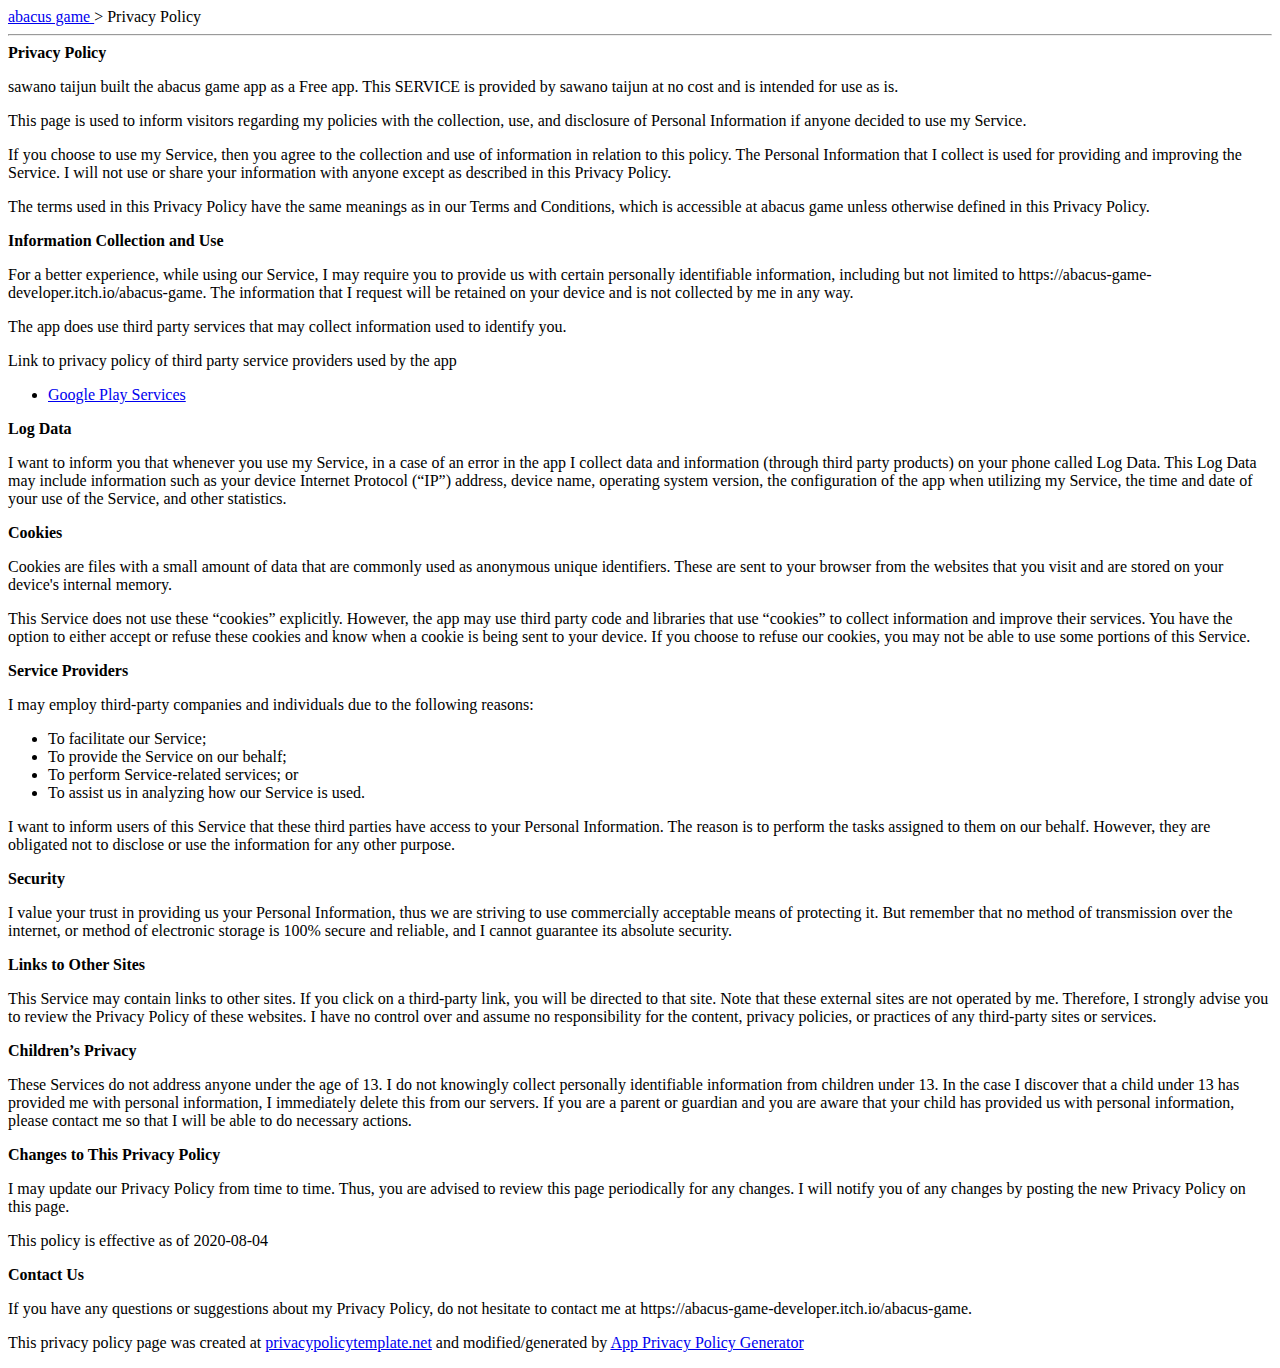
<file: privacypolicy.html>
<!DOCTYPE html>
<html>
<head>
<!--
  <title>サルワカ</title>
-->
  <title>Privacy Policy</title>
  <meta charset="UTF-8">
</head>
<body>
<!--
  <h1>ゼロからウェブデザインを勉強しよう！</h1>
  <p>まずはHTMLについて学びましょう</p>
-->

<a href="index.html">
						abacus game
						</a>
					&gt; Privacy Policy</h2>
<hr/>
<div id="content"><strong>Privacy Policy</strong> <p>                   sawano taijun built the abacus game app as                   a Free app. This SERVICE is provided by                   sawano taijun at no cost and is intended for use as                   is.                 </p> <p>                   This page is used to inform visitors regarding my                   policies with the collection, use, and disclosure of Personal                   Information if anyone decided to use my Service.                 </p> <p>                   If you choose to use my Service, then you agree to                   the collection and use of information in relation to this                   policy. The Personal Information that I collect is                   used for providing and improving the Service. I will not use or share your information with                   anyone except as described in this Privacy Policy.                 </p> <p>                   The terms used in this Privacy Policy have the same meanings                   as in our Terms and Conditions, which is accessible at                   abacus game unless otherwise defined in this Privacy Policy.                 </p> <p><strong>Information Collection and Use</strong></p> <p>                   For a better experience, while using our Service, I                   may require you to provide us with certain personally                   identifiable information, including but not limited to https://abacus-game-developer.itch.io/abacus-game. The information that                   I request will be retained on your device and is not collected by me in any way.                 </p> <div><p>                     The app does use third party services that may collect                     information used to identify you.                   </p> <p>                     Link to privacy policy of third party service providers used                     by the app                   </p> <ul><li><a href="https://www.google.com/policies/privacy/" rel="noopener noreferrer" target="_blank">Google Play Services</a></li><!-- --><!-- --><!-- --><!-- --><!-- --><!-- --><!-- --><!-- --><!-- --><!-- --><!-- --><!-- --><!-- --><!-- --><!-- --><!-- --><!-- --><!-- --><!-- --><!-- --><!-- --></ul></div> <p><strong>Log Data</strong></p> <p>                   I want to inform you that whenever you                   use my Service, in a case of an error in the app                   I collect data and information (through third party                   products) on your phone called Log Data. This Log Data may                   include information such as your device Internet Protocol                   (“IP”) address, device name, operating system version, the                   configuration of the app when utilizing my Service,                   the time and date of your use of the Service, and other                   statistics.                 </p> <p><strong>Cookies</strong></p> <p>                   Cookies are files with a small amount of data that are                   commonly used as anonymous unique identifiers. These are sent                   to your browser from the websites that you visit and are                   stored on your device's internal memory.                 </p> <p>                   This Service does not use these “cookies” explicitly. However,                   the app may use third party code and libraries that use                   “cookies” to collect information and improve their services.                   You have the option to either accept or refuse these cookies                   and know when a cookie is being sent to your device. If you                   choose to refuse our cookies, you may not be able to use some                   portions of this Service.                 </p> <p><strong>Service Providers</strong></p> <p>                   I may employ third-party companies and                   individuals due to the following reasons:                 </p> <ul><li>To facilitate our Service;</li> <li>To provide the Service on our behalf;</li> <li>To perform Service-related services; or</li> <li>To assist us in analyzing how our Service is used.</li></ul> <p>                   I want to inform users of this Service                   that these third parties have access to your Personal                   Information. The reason is to perform the tasks assigned to                   them on our behalf. However, they are obligated not to                   disclose or use the information for any other purpose.                 </p> <p><strong>Security</strong></p> <p>                   I value your trust in providing us your                   Personal Information, thus we are striving to use commercially                   acceptable means of protecting it. But remember that no method                   of transmission over the internet, or method of electronic                   storage is 100% secure and reliable, and I cannot                   guarantee its absolute security.                 </p> <p><strong>Links to Other Sites</strong></p> <p>                   This Service may contain links to other sites. If you click on                   a third-party link, you will be directed to that site. Note                   that these external sites are not operated by me.                   Therefore, I strongly advise you to review the                   Privacy Policy of these websites. I have                   no control over and assume no responsibility for the content,                   privacy policies, or practices of any third-party sites or                   services.                 </p> <p><strong>Children’s Privacy</strong></p> <p>                   These Services do not address anyone under the age of 13.                   I do not knowingly collect personally                   identifiable information from children under 13. In the case                   I discover that a child under 13 has provided                   me with personal information, I immediately                   delete this from our servers. If you are a parent or guardian                   and you are aware that your child has provided us with                   personal information, please contact me so that                   I will be able to do necessary actions.                 </p> <p><strong>Changes to This Privacy Policy</strong></p> <p>                   I may update our Privacy Policy from                   time to time. Thus, you are advised to review this page                   periodically for any changes. I will                   notify you of any changes by posting the new Privacy Policy on                   this page.                 </p> <p>This policy is effective as of 2020-08-04</p> <p><strong>Contact Us</strong></p> <p>                   If you have any questions or suggestions about my                   Privacy Policy, do not hesitate to contact me at https://abacus-game-developer.itch.io/abacus-game.                 </p> <p>                   This privacy policy page was created at                   <a href="https://privacypolicytemplate.net" rel="noopener noreferrer" target="_blank">privacypolicytemplate.net</a>                   and modified/generated by                   <a href="https://app-privacy-policy-generator.firebaseapp.com/" rel="noopener noreferrer" target="_blank">App Privacy Policy Generator</a></p></div>
</div>

</body>
</html>
</file>
